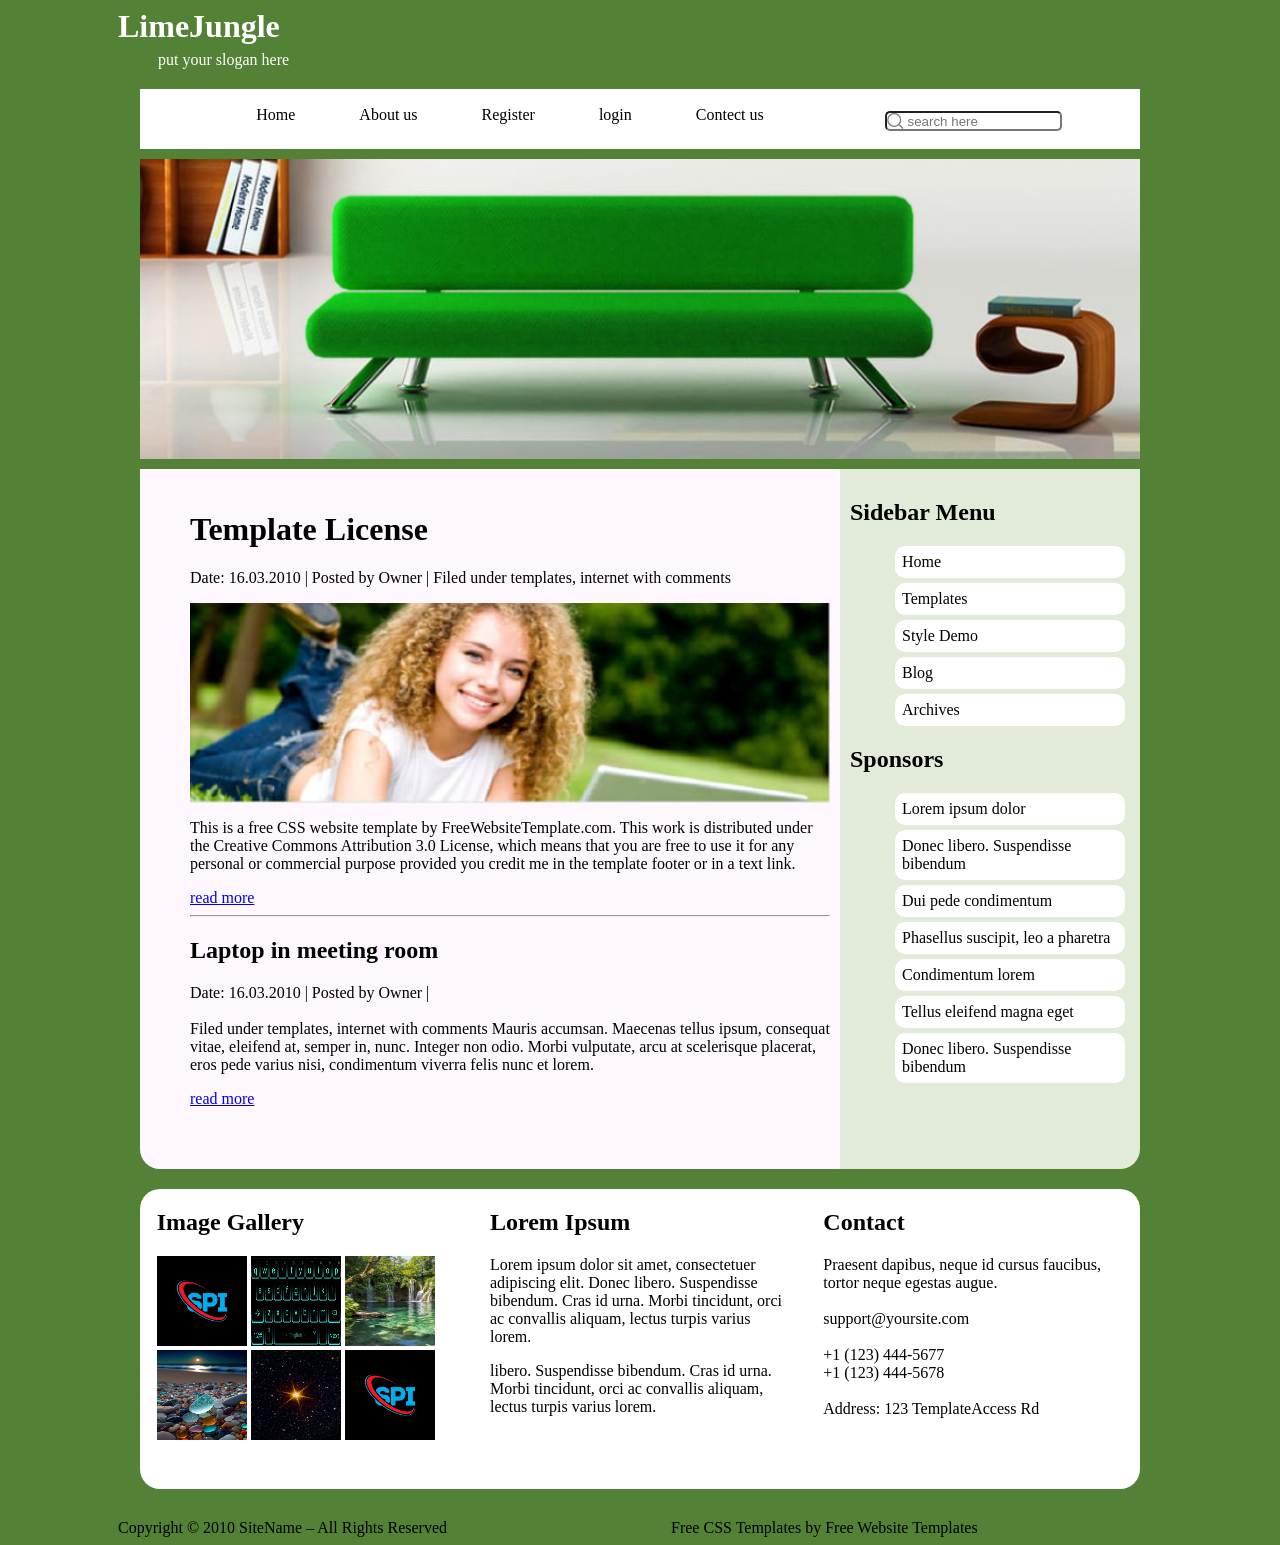
<file: index.html>
<html>
<head>
<link href="css/style.css" rel="stylesheet"/>
</head>
<body>
<h1 class="text">LimeJungle</h1>
<p id="text1">put your slogan here</p>
<div id="outer">
<nav>
<div id="link">
<ul id="first">
<li><a href="index.html">Home</a></li>
<li><a href="about.html">About us</a></li>
<li><a href="register.html">Register </a></li>
<li><a href="login.html">login</a></li>
<li><a href="contect.html">Contect us</a></li>
</ul>
</div>
<div id="searchbar">
<input type="text" id="input" placeholder="     search here"/>
</div>
</nav>
<header>
<img src="images/sofa.png" height="100%" width="100%"/>
</header>
<main>
<div id="content">
<h1>Template License</h1>
<p>Date: 16.03.2010 | Posted by Owner | Filed under templates, internet with comments</p>
<img src="images/girl.png" height="200px" width="100%" />
<p>This is a free CSS website template by FreeWebsiteTemplate.com. This work is distributed under the Creative Commons Attribution 3.0 License, which means that you are free to use it for any personal or commercial purpose provided you credit me in the template footer or in a text link.</p>
<a href="#">read more</a>
<hr/>
<h2>Laptop in meeting room</h2>
<p>Date: 16.03.2010 | Posted by Owner |
<br/><br/> Filed under templates, internet with comments
Mauris accumsan. Maecenas tellus ipsum, consequat vitae, eleifend at, semper in, nunc. 
Integer non odio. Morbi vulputate, arcu at scelerisque placerat, eros pede varius nisi, condimentum viverra felis nunc et lorem.</p>
<a href="#">read more</a>
</div>
<div id="sidebar">
<h2>Sidebar Menu</h2>
<ul class="second">
<li>Home</li>
<li>Templates</li>
<li>Style Demo</li>
<li>Blog</li>
<li>Archives</li>
</ul>
<h2>Sponsors</h2>
<ul class="second">
<li>Lorem ipsum dolor</li>
<li>Donec libero. Suspendisse bibendum</li>
<li>Dui pede condimentum</li>
<li>Phasellus suscipit, leo a pharetra</li>
<li>Condimentum lorem</li>
<li>Tellus eleifend magna eget</li>
<li>Donec libero. Suspendisse bibendum</li>
</ul>
</div>
</main>
<footer>
<div class="box">
<h2>Image Gallery</h2>
<img src="images/spi.jpeg" height="30%" width="30%"/>
<img src="images/key.jpeg" height="30%" width="30%"/>
<img src="images/nature.jpeg" height="30%" width="30%"/>
<img src="images/stone.jpeg" height="30%" width="30%"/>
<img src="images/f1.jpeg" height="30%" width="30%"/>
<img src="images/spi.jpeg" height="30%" width="30%"/>
</div>
<div class="box">
<h2>Lorem Ipsum</h2>
<p>Lorem ipsum dolor sit amet, consectetuer adipiscing elit. Donec libero. Suspendisse bibendum. Cras id urna. Morbi tincidunt, orci ac convallis aliquam, lectus turpis varius lorem.</p>
<p> libero. Suspendisse bibendum. Cras id urna. Morbi tincidunt, orci ac convallis aliquam, lectus turpis varius lorem.</p>

</div>
<div class="box">
<h2>Contact</h2>
<p>Praesent dapibus, neque id cursus faucibus, tortor neque egestas augue.
<br/>
<br/>
support@yoursite.com
<br/><br/>
+1 (123) 444-5677<br/>
+1 (123) 444-5678
<br/><br/>
Address: 123 TemplateAccess Rd
</p>
</div>
</footer>
</div>
<p class="text2">Copyright © 2010 SiteName – All Rights Reserved</p>
<p class="text2">Free CSS Templates by Free Website Templates</p>
</body>
</html>
</file>
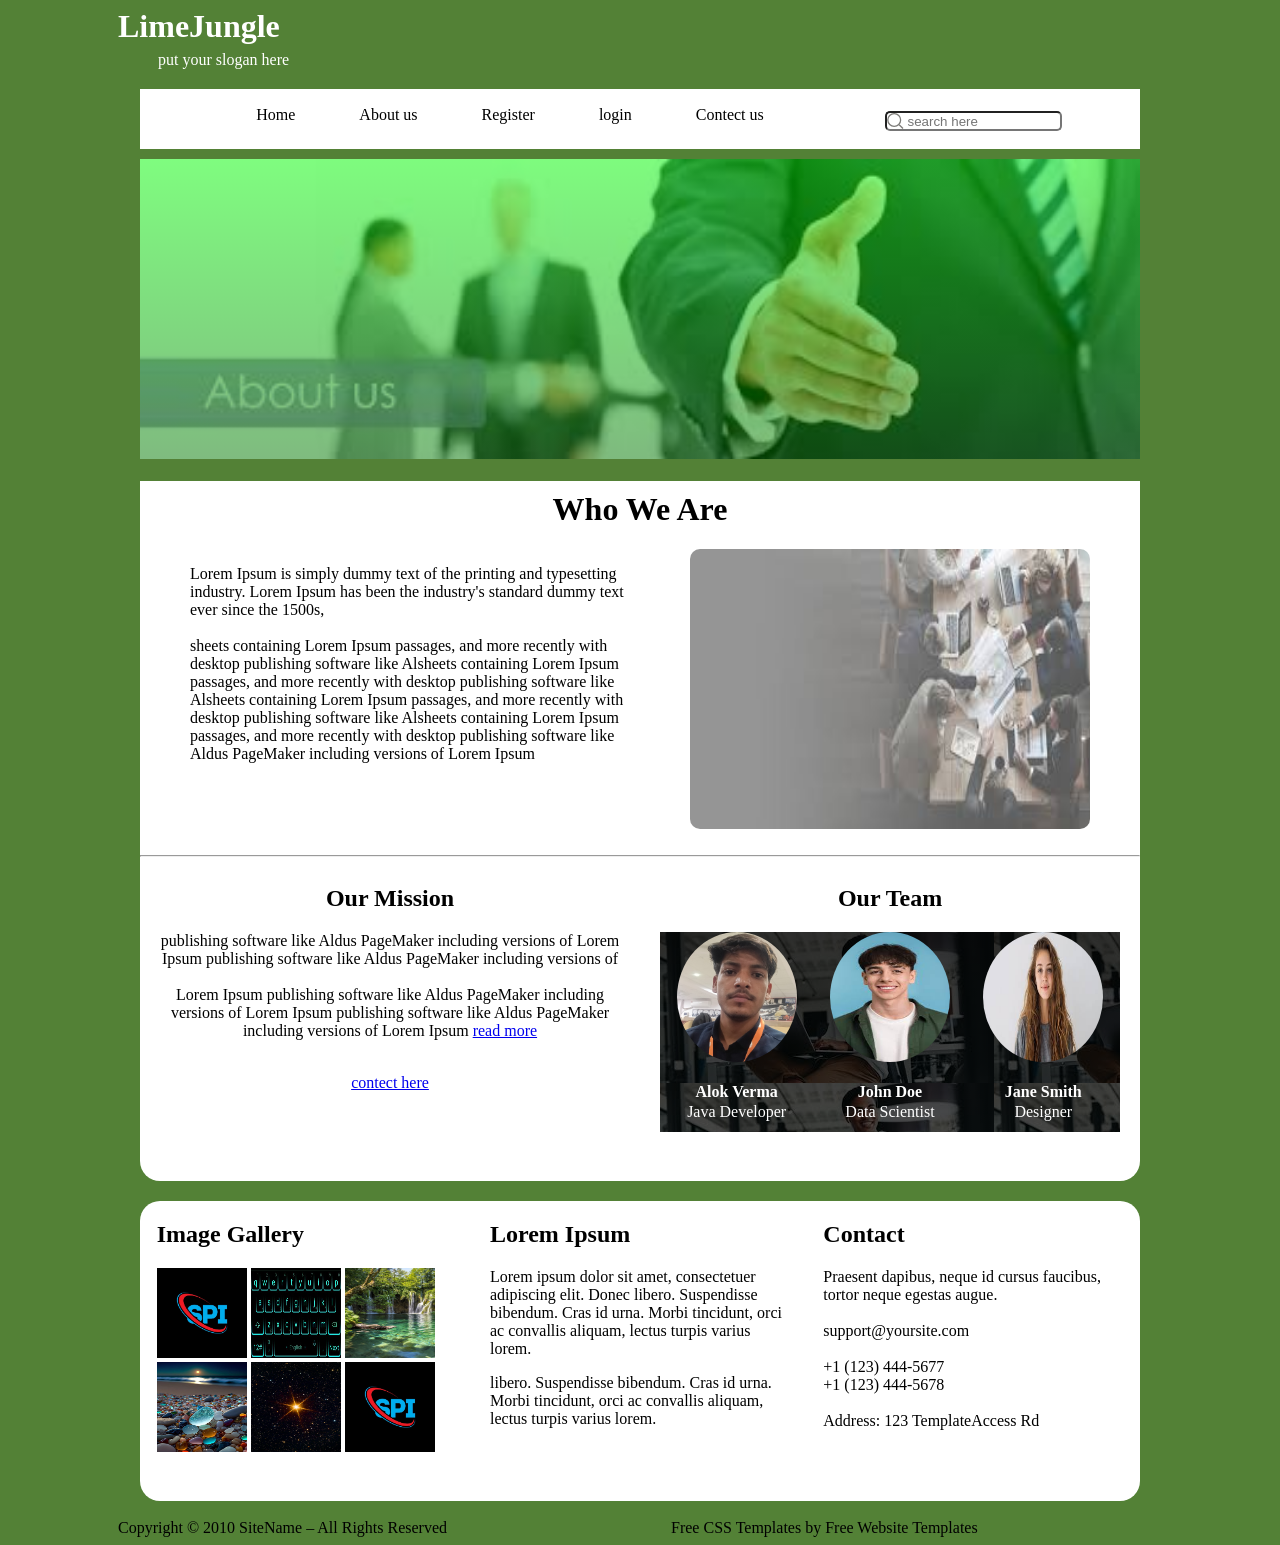
<file: about.html>
<html>
<head>
<link href="css/style.css" rel="stylesheet"/>
</head>
<body class="about">
<h1 class="text">LimeJungle</h1>
<p id="text1">put your slogan here</p>
<div id="outer">
<nav>
<div id="link">
<ul id="first">
<li><a href="index.html">Home</a></li>
<li><a href="about.html">About us</a></li>
<li><a href="register.html">Register </a></li>
<li><a href="login.html">login</a></li>
<li><a href="contect.html">Contect us</a></li>
</ul>
</div>
<div id="searchbar">
<input type="text" id="input" placeholder="     search here"/>
</div>
</nav>
<header id="habout">
</header>
<main>
<h1 >Who We Are</h1>
<div id="first">
<div id="side">
<p>Lorem Ipsum is simply dummy text of the printing and typesetting industry. Lorem Ipsum has been the 
industry's standard dummy text ever since the 1500s,
<br/>
<br/>
sheets containing Lorem Ipsum passages, and more recently with desktop 
publishing software like Alsheets containing Lorem Ipsum passages, and more recently with desktop 
publishing software like Alsheets containing Lorem Ipsum passages, and more recently with desktop 
publishing software like Alsheets containing Lorem Ipsum passages, and more recently with desktop 
publishing software like Aldus PageMaker including versions of Lorem Ipsum</p>
</div>
<img src="images/a.jpg" width="400px" height="280"/>
</div>
<br/><hr/>
<div class="bottom">
<h2>Our Mission</h2>
<p>publishing software like Aldus PageMaker including versions of Lorem Ipsum
publishing software like Aldus PageMaker including versions of 
<br/><br/>Lorem Ipsum
publishing software like Aldus PageMaker including versions of Lorem Ipsum
publishing software like Aldus PageMaker including versions of Lorem Ipsum
<a href="https://www.lipsum.com/">read more</a></p>
<br/>
<a href="contect.html"> contect here</a>
</div>
<div class="bottom">
<h2>Our Team</h2>
<div id="team">
<div class="box">
<img src="images/me.jpeg" height="65%" width="100%"/>
<h4>Alok Verma </h4>
<p>Java Developer</p>
</div>
<div class="box">
<img src="images/m1.jpg" height="65%" width="100%"/>
<h4>John Doe </h4>
<p>Data Scientist</p>
</div>
<div class="box">
<img src="images/g1.jpg" height="65%" width="100%"/>
<h4>Jane Smith </h4>
<p>Designer</p>
</div>
</div>
</div>
</main>
<footer>
<div class="box">
<h2>Image Gallery</h2>
<img src="images/spi.jpeg" height="30%" width="30%"/>
<img src="images/key.jpeg" height="30%" width="30%"/>
<img src="images/nature.jpeg" height="30%" width="30%"/>
<img src="images/stone.jpeg" height="30%" width="30%"/>
<img src="images/f1.jpeg" height="30%" width="30%"/>
<img src="images/spi.jpeg" height="30%" width="30%"/>
</div>
<div class="box">
<h2>Lorem Ipsum</h2>
<p>Lorem ipsum dolor sit amet, consectetuer adipiscing elit. Donec libero. Suspendisse bibendum. Cras id urna. Morbi tincidunt, orci ac convallis aliquam, lectus turpis varius lorem.</p>
<p> libero. Suspendisse bibendum. Cras id urna. Morbi tincidunt, orci ac convallis aliquam, lectus turpis varius lorem.</p>

</div>
<div class="box">
<h2>Contact</h2>
<p>Praesent dapibus, neque id cursus faucibus, tortor neque egestas augue.
<br/>
<br/>
support@yoursite.com
<br/><br/>
+1 (123) 444-5677<br/>
+1 (123) 444-5678
<br/><br/>
Address: 123 TemplateAccess Rd
</p>
</div>
</footer>
</div>
<p class="text2">Copyright © 2010 SiteName – All Rights Reserved</p>
<p class="text2">Free CSS Templates by Free Website Templates</p>
</body>
</html>
</file>
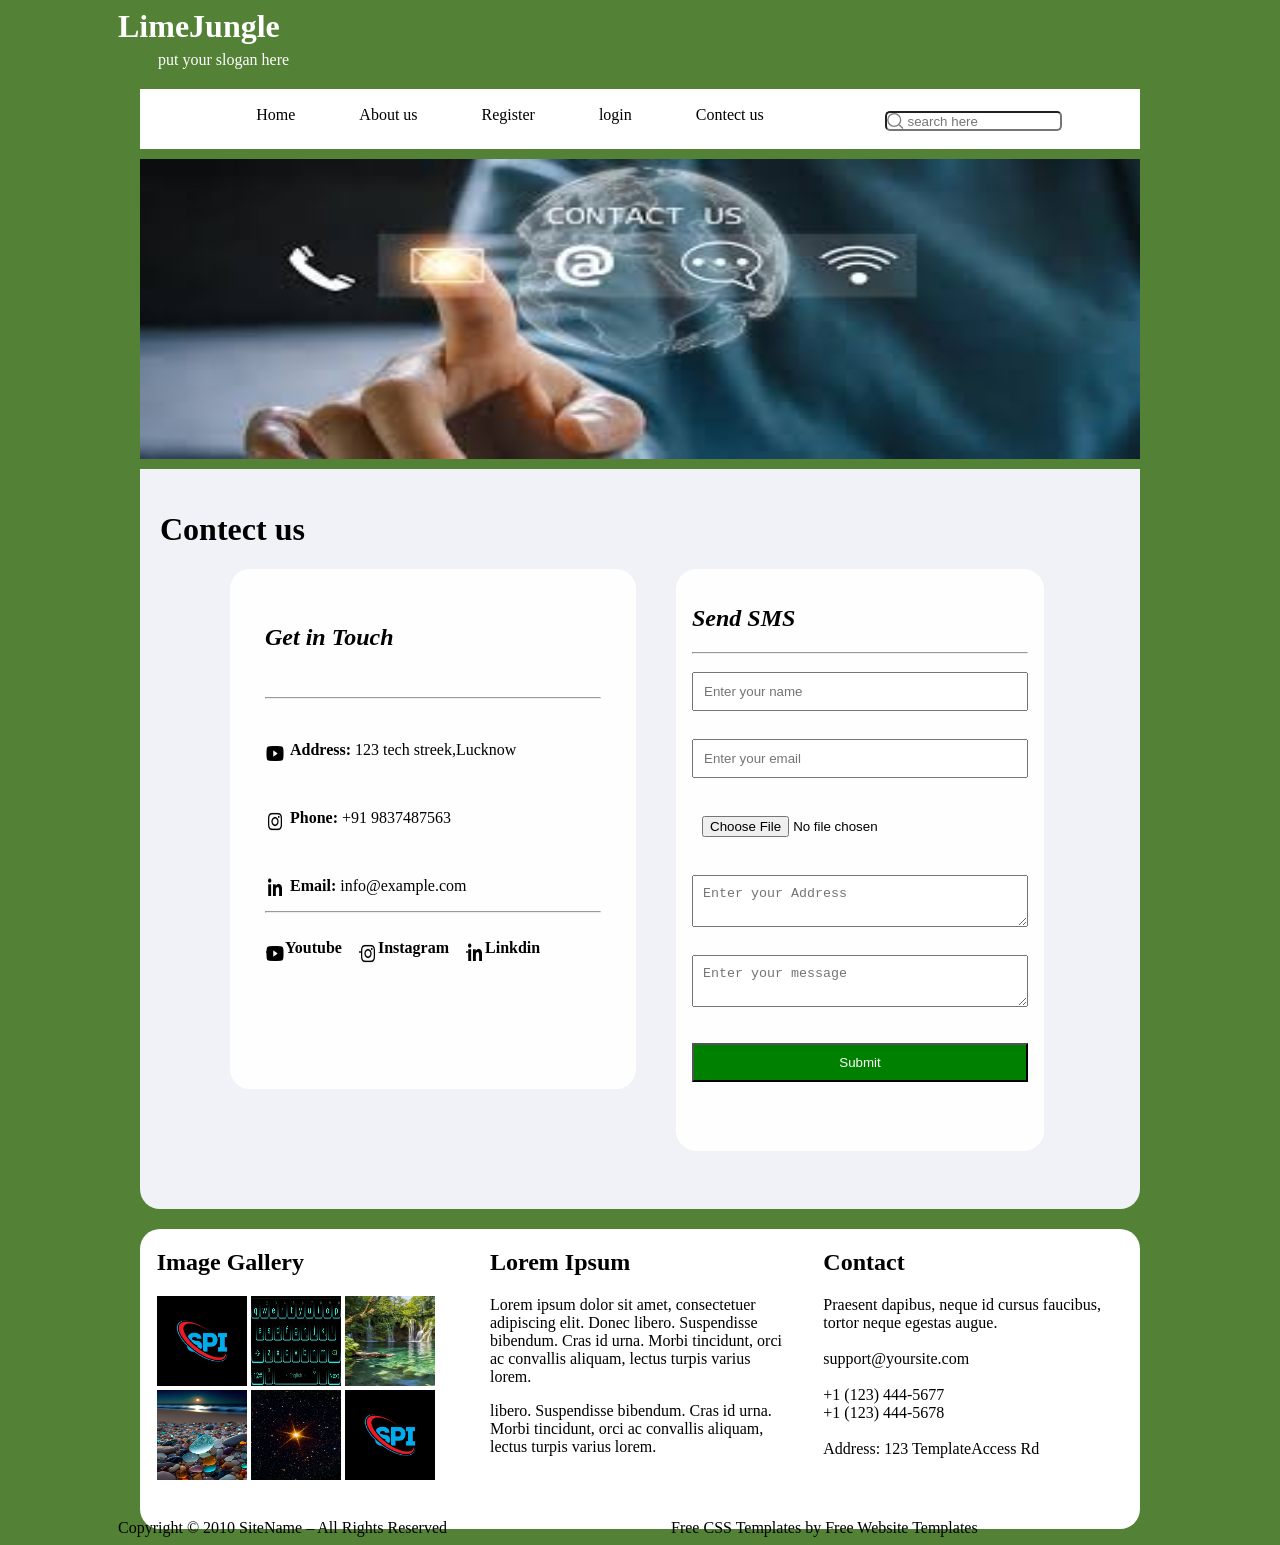
<file: contect.html>
<html>
<head>
<link href="css/style.css" rel="stylesheet"/>
</head>
<body class="contect">
<h1 class="text">LimeJungle</h1>
<p id="text1">put your slogan here</p>
<div id="outer">
<nav>
<div id="link">
<ul id="first">
<li><a href="index.html">Home</a></li>
<li><a href="about.html">About us</a></li>
<li><a href="register.html">Register </a></li>
<li><a href="login.html">login</a></li>
<li><a href="contect.html">Contect us</a></li>
</ul>
</div>
<div id="searchbar">
<input type="text" id="input" placeholder="     search here"/>
</div>
</nav>
<header>
<img src="images/contecth.jpg" height="100%" width="100%"/>
</header>
<main>
<h1>Contect us</h1>
<div id="touch">
<h2><em>Get in Touch</em></h2>
<br/>
<hr/>
<br/>
<p><img  id="img1" src="images/youtube.png" height="25px" width="20px"/><b class="add">Address:</b > <a href="https://maps.app.goo.gl/VTbbwdk4PJVSQZnu8">123 tech streek,Lucknow</a></p>
<br/><p><img  id="img2" src="images/instagram.png" height="25px" width="20px"/><b class="add">Phone:</b > <a href="tel:+91 9838797249">+91 9837487563</a></p>
<br/><p><img  id="img3" src="images/linkdin.png" height="25px" width="20px"/><b class="add">Email:</b > <a href="mailto:realok007@gmail.com">info@example.com</a>
<hr/><br/>
 <a href="https://www.youtube.com/"><img  class="img" src="images/youtube.png" height="25px" width="20px"/>.&nbsp;&nbsp;&nbsp;&nbsp;<b >Youtube</b ></a>&nbsp;&nbsp;&nbsp;
 <a href="https://www.instagram.com/"><img class="img" src="images/instagram.png" height="25px" width="20px"/>.&nbsp;&nbsp;&nbsp;&nbsp;<b >Instagram</b ></a>&nbsp;&nbsp;&nbsp;
 <a href="https://www.linkedin.com/in/alok-kumar-verma-a82621307/"><img class="img" src="images/linkdin.png" height="25px" width="20px"/>.&nbsp;&nbsp;&nbsp;&nbsp;<b>Linkdin</b ></a>
</div>
<div id="SendSMS">
<h2><i>Send  SMS</i></h2>
<hr/>
<form>
<input  class="sms" type="text" name="Uname" placeholder="Enter your name"/><br/><br/>
<input  class="sms" type="email" name="email" placeholder="Enter your email" required /><br/><br/>
<input  class="sms" type="file" name="file" placeholder="Uplaod file"/><br/><br/>
<textarea  class="sms" type="text" name="address" placeholder="Enter your Address"></textarea><br/><br/>
<textarea  class="sms" type="text" name="Uname" placeholder="Enter your message"></textarea>
<br/>
<br/>
<br/>
<button id="btn">Submit</button>
</form>
</div>
</main>
<footer>
<div class="box">
<h2>Image Gallery</h2>
<img src="images/spi.jpeg" height="30%" width="30%"/>
<img src="images/key.jpeg" height="30%" width="30%"/>
<img src="images/nature.jpeg" height="30%" width="30%"/>
<img src="images/stone.jpeg" height="30%" width="30%"/>
<img src="images/f1.jpeg" height="30%" width="30%"/>
<img src="images/spi.jpeg" height="30%" width="30%"/>
</div>
<div class="box">
<h2>Lorem Ipsum</h2>
<p>Lorem ipsum dolor sit amet, consectetuer adipiscing elit. Donec libero. Suspendisse bibendum. Cras id urna. Morbi tincidunt, orci ac convallis aliquam, lectus turpis varius lorem.</p>
<p> libero. Suspendisse bibendum. Cras id urna. Morbi tincidunt, orci ac convallis aliquam, lectus turpis varius lorem.</p>

</div>
<div class="box">
<h2>Contact</h2>
<p>Praesent dapibus, neque id cursus faucibus, tortor neque egestas augue.
<br/>
<br/>
support@yoursite.com
<br/><br/>
+1 (123) 444-5677<br/>
+1 (123) 444-5678
<br/><br/>
Address: 123 TemplateAccess Rd
</p>
</div>
</footer>
</div>
<p class="text2">Copyright © 2010 SiteName – All Rights Reserved</p>
<p class="text2">Free CSS Templates by Free Website Templates</p>
</body>
</html>
</file>
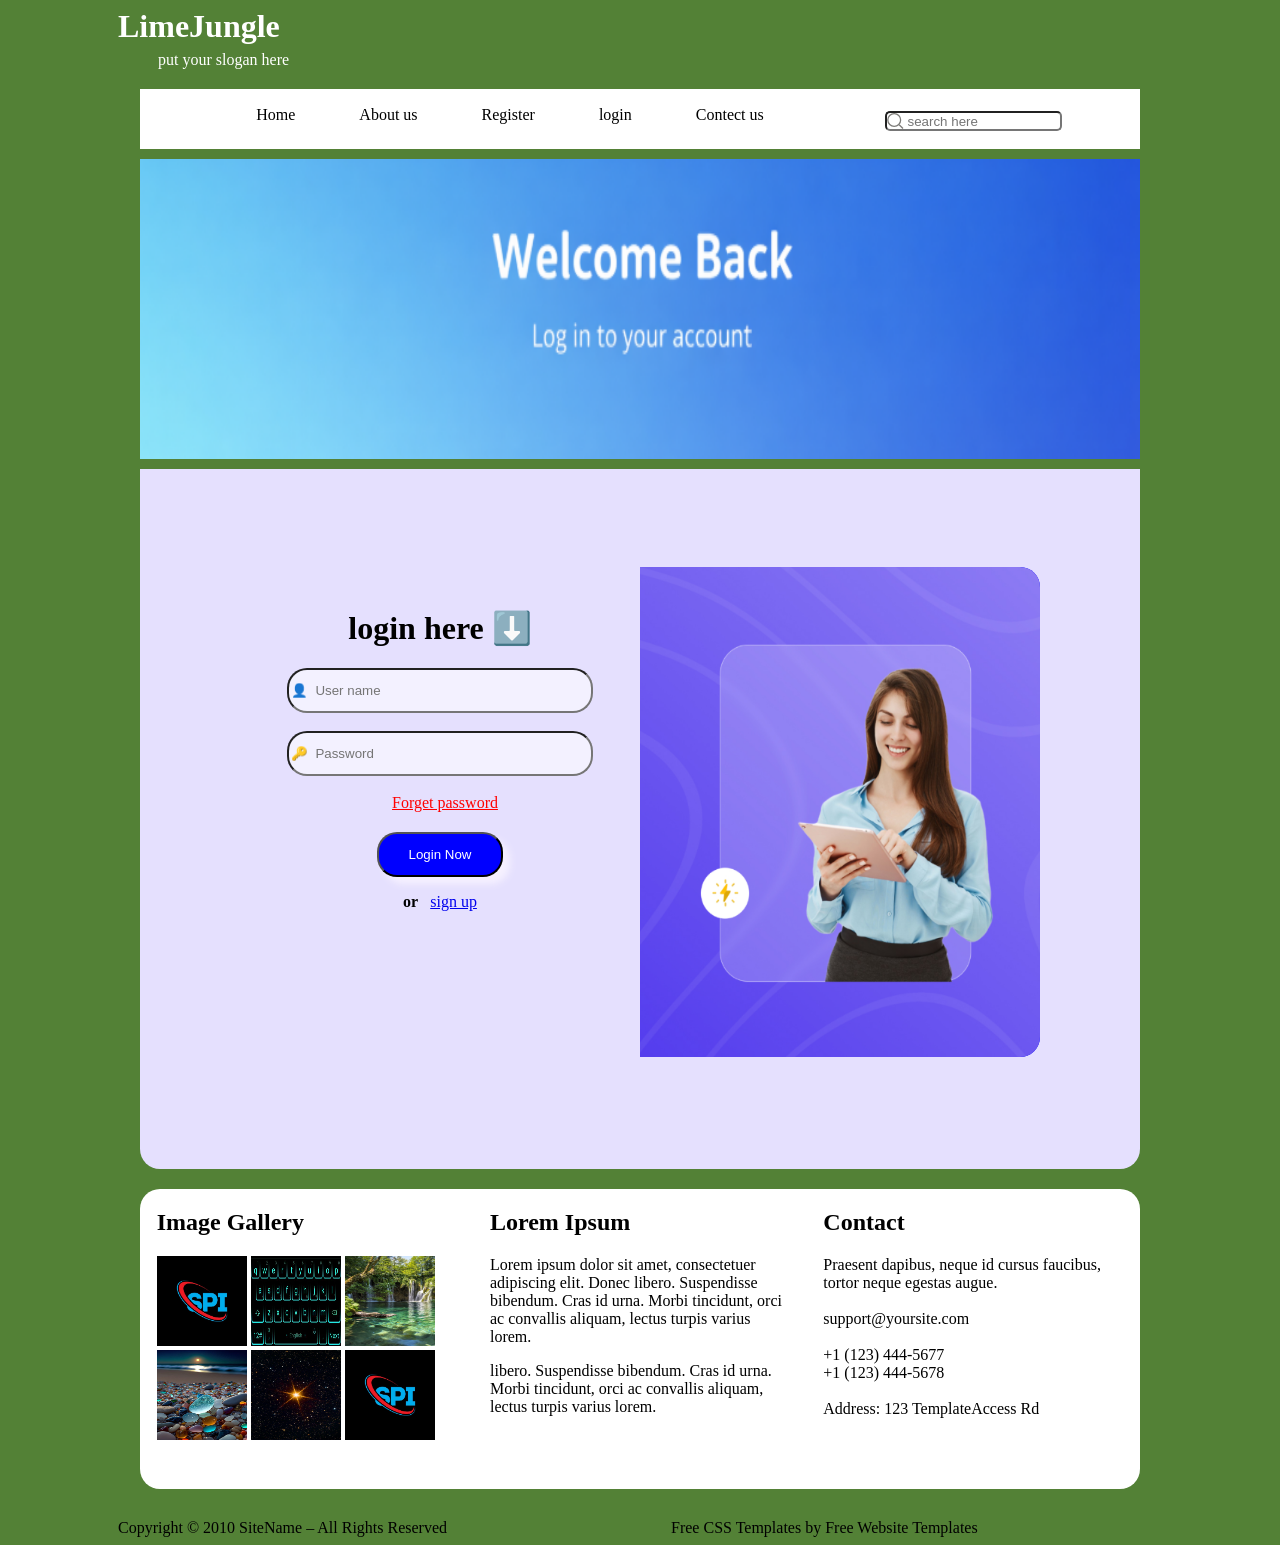
<file: login.html>
<html>
<head>
<link href="css/style.css" rel="stylesheet"/>
</head>
<body class="login">
<h1 class="text">LimeJungle</h1>
<p id="text1">put your slogan here</p>
<div id="outer">
<nav>
<div id="link">
<ul id="first">
<li><a href="index.html">Home</a></li>
<li><a href="about.html">About us</a></li>
<li><a href="register.html">Register </a></li>
<li><a href="login.html">login</a></li>
<li><a href="contect.html">Contect us</a></li>
</ul>
</div>
<div id="searchbar">
<input type="text" id="input" placeholder="     search here"/>
</div>
</nav>
<header>
<img src="images/loginh.png" height="100%" width="100%"/>
</header>
<main>
<div class="box">
<div class="box1">
<h1> login here ⬇️</h1>
<input class="log" type="text" name="Uname" placeholder="👤  User name"/><br/><br/>
<input class="log" type="password" name="Upassword" placeholder="🔑  Password"/>
<br/><br/><a id="forget" href="#">Forget password</a><br/>
<button id="btn">Login Now</button>
<p><b>or</b>&nbsp;&nbsp;&nbsp;<a href="register.html">sign up</a></p>
</div>
<div class="box2"><img src="images/login.png" width="100%" height="100%"/></div></div>
</main>
<footer>
<div class="box">
<h2>Image Gallery</h2>
<img src="images/spi.jpeg" height="30%" width="30%"/>
<img src="images/key.jpeg" height="30%" width="30%"/>
<img src="images/nature.jpeg" height="30%" width="30%"/>
<img src="images/stone.jpeg" height="30%" width="30%"/>
<img src="images/f1.jpeg" height="30%" width="30%"/>
<img src="images/spi.jpeg" height="30%" width="30%"/>
</div>
<div class="box">
<h2>Lorem Ipsum</h2>
<p>Lorem ipsum dolor sit amet, consectetuer adipiscing elit. Donec libero. Suspendisse bibendum. Cras id urna. Morbi tincidunt, orci ac convallis aliquam, lectus turpis varius lorem.</p>
<p> libero. Suspendisse bibendum. Cras id urna. Morbi tincidunt, orci ac convallis aliquam, lectus turpis varius lorem.</p>

</div>
<div class="box">
<h2>Contact</h2>
<p>Praesent dapibus, neque id cursus faucibus, tortor neque egestas augue.
<br/>
<br/>
support@yoursite.com
<br/><br/>
+1 (123) 444-5677<br/>
+1 (123) 444-5678
<br/><br/>
Address: 123 TemplateAccess Rd
</p>
</div>
</footer>
</div>
<p class="text2">Copyright © 2010 SiteName – All Rights Reserved</p>
<p class="text2">Free CSS Templates by Free Website Templates</p>
</body>
</html>
</file>
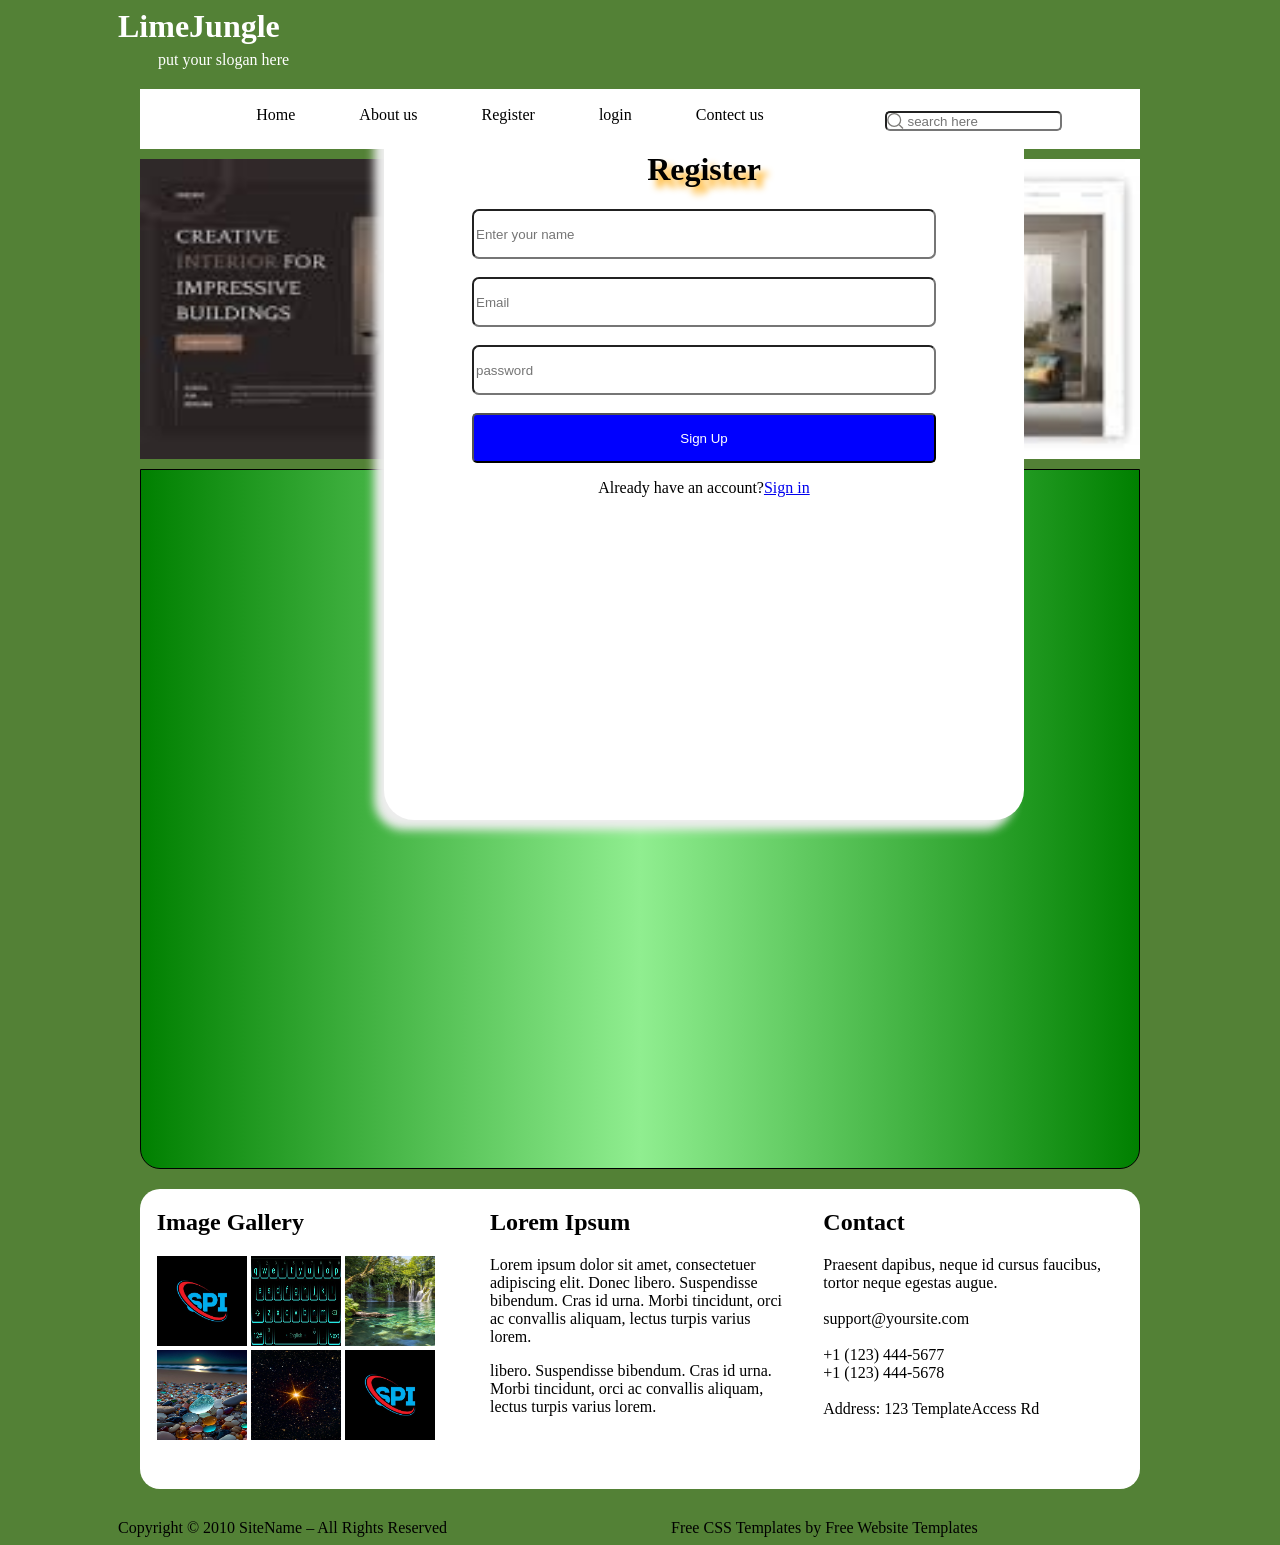
<file: register.html>
<html>
<head>
<link href="css/style.css" rel="stylesheet"/>
</head>
<body class="register">
<h1 class="text">LimeJungle</h1>
<p id="text1">put your slogan here</p>
<div id="outer">
<nav>
<div id="link">
<ul id="first">
<li><a href="index.html">Home</a></li>
<li><a href="about.html">About us</a></li>
<li><a href="register.html">Register </a></li>
<li><a href="login.html">login</a></li>
<li><a href="contect.html">Contect us</a></li>
</ul>
</div>
<div id="searchbar">
<input type="text" id="input" placeholder="     search here"/>
</div>
</nav>
<header>
<img src="images/registerh.jpg" height="100%" width="100%"/>
</header>
<main>
<div id="signup">
<h1 id="h">Register</h1>
<input class="form" type="text" placeholder="Enter your name"><br/><br/>
<input class="form" type="email" placeholder="Email"><br/><br/>
<input class="form" type="password" placeholder="password"><br/><br/>
<button id="btn">Sign Up</button>
<p>Already have an account?<a href="login.html">Sign in</a></p>
</div>
</main>
<footer>
<div class="box">
<h2>Image Gallery</h2>
<img src="images/spi.jpeg" height="30%" width="30%"/>
<img src="images/key.jpeg" height="30%" width="30%"/>
<img src="images/nature.jpeg" height="30%" width="30%"/>
<img src="images/stone.jpeg" height="30%" width="30%"/>
<img src="images/f1.jpeg" height="30%" width="30%"/>
<img src="images/spi.jpeg" height="30%" width="30%"/>
</div>
<div class="box">
<h2>Lorem Ipsum</h2>
<p>Lorem ipsum dolor sit amet, consectetuer adipiscing elit. Donec libero. Suspendisse bibendum. Cras id urna. Morbi tincidunt, orci ac convallis aliquam, lectus turpis varius lorem.</p>
<p> libero. Suspendisse bibendum. Cras id urna. Morbi tincidunt, orci ac convallis aliquam, lectus turpis varius lorem.</p>

</div>
<div class="box">
<h2>Contact</h2>
<p>Praesent dapibus, neque id cursus faucibus, tortor neque egestas augue.
<br/>
<br/>
support@yoursite.com
<br/><br/>
+1 (123) 444-5677<br/>
+1 (123) 444-5678
<br/><br/>
Address: 123 TemplateAccess Rd
</p>
</div>
</footer>
</div>
<p class="text2">Copyright © 2010 SiteName – All Rights Reserved</p>
<p class="text2">Free CSS Templates by Free Website Templates</p>
</body>
</html>
</file>
<file: css/style.css>
body
{
background-color:#538136;
//position:relative;
}
.text
{
 margin-left:110px;
margin-top:5px; 
color:white;
}
#text1
{
 margin-left:150px;
margin-top:-15px;
color:white; 
}
#outer
{
height:1400px;
width:1000px;
margin:20px auto 30px;
//background-color:white;
border-radius:20px;
}
nav
{
height:60px;
background-color:white;
//border-radius:20px 20px 0px 0px;
text-align:center;
margin-bottom:10px;
position:sticky;
top:0px;
z-index:2;
}
header
{
height:300px;
//text-align:center;
margin-bottom:10px;
}
main
{
height:700px;
//background-color:tan;
border-radius:0px 0px 20px 20px;
//text-align:center;
margin-bottom:20px;
}
#content
{
height:700px;
width:70%;
background-color:#fef7ff;
border-radius:0px 0px 0px 20px;
//text-align:center;
//margin-bottom:20px;
float:left;
box-sizing:border-box;
padding:20px 10px 20px 50px;
visibility:visible;
}
#sidebar
{
height:700px;
width:30%;
box-sizing:border-box;
background-color:#e2ebda;
border-radius:0px 0px 20px 0px;
//text-align:center;
float:right;
padding:10px ;
}

footer{
height:300px;
background-color:#ffffff;
border-radius:20px ;
//text-align:center;
//color:white;
display:flex;
justify-content:space-around;
}
#first
{
list-style-type:none;
}
#first>li
{
	display:inline;
	//border:1px solid;
	padding:19.5px 30px;
}

#first>li>a
{
	text-decoration:none;
	color:black;
}
#first>li>a:hover
{
	font-style:ittalic;
	color:blue;
}
#link
{
height:60px;
width:70%;
float:left;
}
#searchbar
{
height:60px;
width:30%;
float:left;
//background-color:red;
position:relative;
}
#searchbar input
{
	height:20px;
	position:absolute;
	bottom:30%;%;
	left:15%;
}	
.second
{
list-style-type:none;
}
.second>li
{
	padding:7px;
	margin:5px 5px 5px;
	background-color:white;
	border-radius:10px;
}
.box
{
height:300px;
width:30%;
//background-color:red;	
}
.text2
{
	margin:10px 110px;
	//background-color:red;
	display:inline;
}
#input
{
	background-image:url('../images/search.svg');
	background-size:contain;
	background-repeat:no-repeat;
	border-radius:5px;
}
/*---------------------------------About page-----------------------------*/
.about #content
{

background:linear-gradient(lightgreen,red ,lightgreen);
}
.about #habout
{
height:300px;
//text-align:center;
margin-bottom:10px;
background: linear-gradient(rgba(0,250,0,0.5), rgba(0,120,0,0.5)),
            url('../images/about.jpg');
background-size:cover;
}

.about main{
height:700px;
background-color:white;
border-radius:0px 0px 20px 20px;

margin-bottom:20px;
}
.about main h1
{
padding-top:10px;
text-align:center;
}
.about main #first
{
	height:280px;
	width:90%;
	//background-color:red;
	margin:auto;
	position:relative;
}
.about main #first img
{
	position:absolute;
	right:0;
	border-radius:10px;
}
.about main #first #side
{
	height:280px;
	width:50%;
	//margin-left:50px;
	//background-color:red;
	float:left;
}
.about main .bottom
{
	height:280px;
	width:46%;
	margin:0px 20px;
	//background-color:red;
	float:left;
	text-align:center;
}
.about main .bottom #team
{
	height:200px;
	background:linear-gradient(rgba(0,0,0,0.8),rgba(0,0,0,0.7)),url('../images/a2.jpg');
	width:100%;
	display:flex;
	justify-content:space-around;
}
.about main .bottom #team .box
{
	height:200px;
	width:120px;
	//background-color:red;
	color:white;
	position:relative;
}
.about main .bottom #team .box img
{
	border-radius:50%;
}
.about main .bottom #team .box p
{
	margin-top:-20px;
}
/*--------------------Contect page------------------------*/
.contect main
{
background: #f1f2f7;
//color:white;
padding:20px;
overflow:auto;
}
.contect #touch
{
	height:450px;
	width:35%;
	background-color:#fefefe;
	margin:0px 10px 0px 70px;
	color:black;
	border-radius:20px;
	padding:35px;
	//text-align:center;
	float:left;
	position:relative;
}
.contect #touch #img1
{
	position:absolute;
	top:33%;
}
.contect #touch #img2
{
	position:absolute;
	top:46%;
}
.contect #touch #img3
{
	position:absolute;
	top:59%;
	
}
.contect .add
{
	margin-left:25px;
}
.contect a
{
	text-decoration:none;
	color:black;
}
.contect a:hover
{
	//text-decoration:none;
	color:blue;
}
.contect #touch .img
{
	position:absolute;
	bottom:23.8%;
	
}

.contect #SendSMS
{
	height:550px;
	width:35%;
	background-color:#fefefe;
	margin:0px 50px 0px 30px;
	border-radius:20px;
	padding:15px;
	float:left;
	border:1px solid white;
}
.contect #SendSMS .sms
{
	margin-top:10px;
	padding:10px;
	width:100%;
}
.contect #SendSMS #btn
{
	padding:10px;
	width:100%;
	padding:10px;
	width:100%;
	background-color:green;
    color:white;
}
/*--------------------login--------------------------*/
.login main
{
	background-color:#e5e0fe;
	position:relative;
	
}
.login main .box
{
	width:80%;
	height:70%;
	//background-color:tan;
	margin: auto;
	border-radius:20px;
	display:flex;
	position:absolute;
	top:14%;
	left:10%;
}
.login main .box1
{
	width:50%;
	height:100%;
	//background-color:red;
	padding:20px;
	border-radius:20px 0px 0px 20px;
	text-align:center;
	box-sizing:border-box;
}
.login main .box2
{
	width:50%;
	height:100%;
	background-color:blue;
	//margin:auto;
	border-radius:0px 20px 20px 0px;
}
.login main .box2 img
{
border-radius:0px 20px 20px 0px;
}
.login main .box1 .log
{
	height:45px;
	width:85%;
	border-radius:20px;
	background-color:#f3f1ff;
}
.login main .box1 #btn
{
	height:45px;
	width:35%;
	border-radius:20px;
	background-color:blue;
	box-shadow:7px 7px 7px #f6f1ff;
	margin-top:20px;
	color:white;
}
.login main .box1 #other
{
	height:60px;
	width:70%;
	margin:auto;
	background-color:tan;
}
.login #forget
{
	margin-left:10px;
	color:red;
}
/*--------------------------register------------------------------*/
.register
{
	//background-color:rgba(123,34,231,0.6);
}
.register main
{
	background:linear-gradient(to left ,green,lightgreen ,green);
	box-sizing:border-box;
	border:1px solid;
}
.register main #signup
{
	text-align:center;
	height:80%;
	width:50%;
	margin:7% auto;
	border-radius:30px;
	background-color:white;
	box-sizing:border-box;
	padding:30px;
    box-shadow:-10px 10px  10px  #ededed;
	position:fixed;
	top:10px;
	bottom:10px;
	left:30%;
}
.register main #signup #h
{
	text-align:center;
	text-shadow:7px 7px 7px orange;
}
.register main #signup .form
{
	height:50px;
	width:80%;
	border-radius:7px;
}
.register main #signup #btn
{
	height:50px;
	width:80%;
	border-radius:5px;
	background-color:blue;
	color:white;
}
</file>
